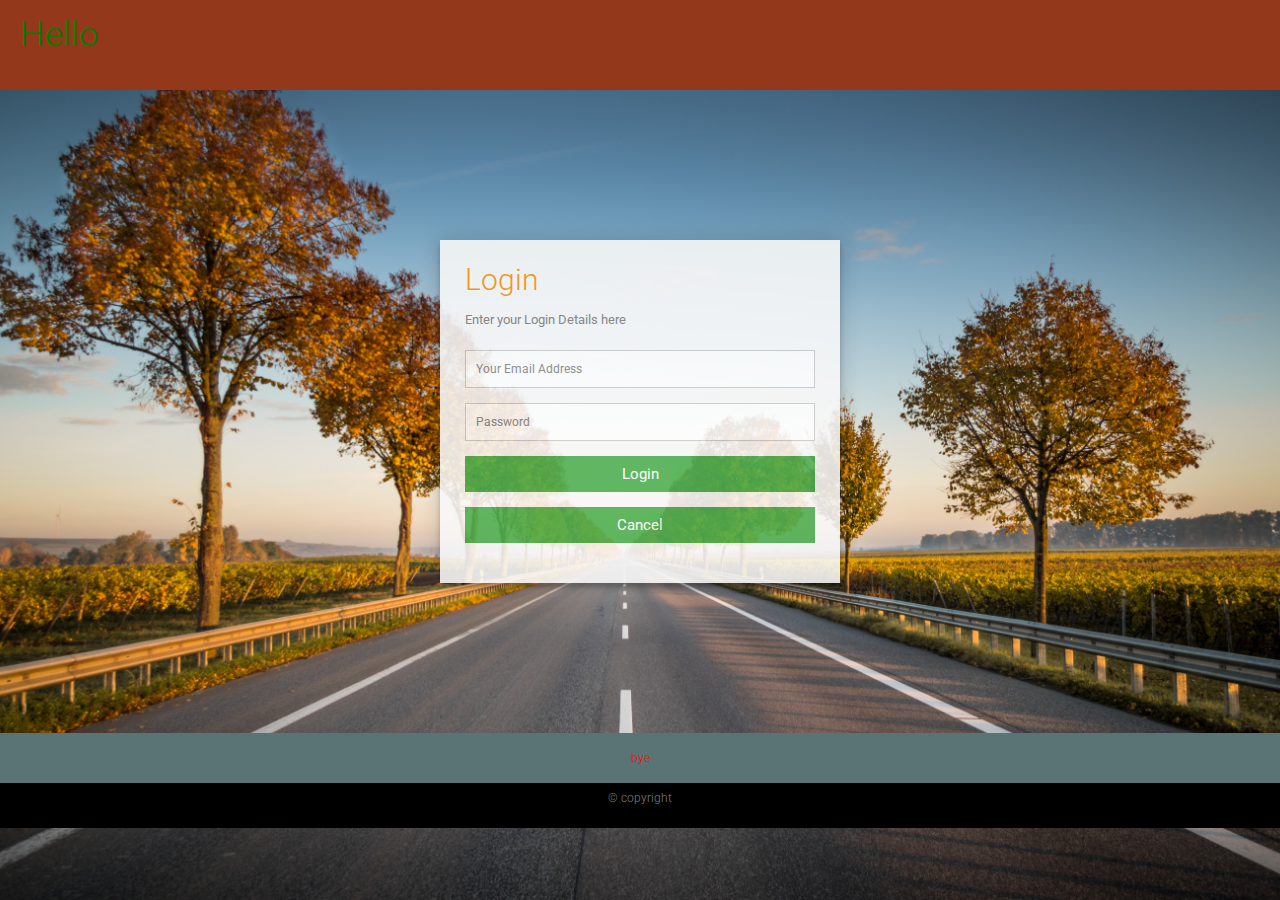
<file: Basic_project_ui/login.html>
<html>
<link rel="stylesheet" type="text/css" href="login.css" />
<link rel="stylesheet" type="text/css" href="basicstruct.css" />


<head>
<title>
</title>
</head>
<body>
<header>Hello</header>
<div class="container" id="hi">  
  <form id="contact" action="" method="post">
    <h3>Login</h3>
    <h4>Enter your Login Details here</h4>
  
    <fieldset>
      <input placeholder="Your Email Address" type="email" tabindex="2" required>
    </fieldset>
	<fieldset>
      <input placeholder="Password" type="password" tabindex="2" required>
    </fieldset>
	
    <fieldset>
      <button name="submit" type="submit" id="contact-submit" data-submit="...Sending">Login</button>
    </fieldset>
    <fieldset>
      <button name="cancel" type="submit" id="contact-submit" data-submit="...Sending">Cancel</button>
    </fieldset>
   
  </form>
</div>

<footer>bye</footer>
<div class="fo">&copy; copyright</div>
</body>
</html>
</file>
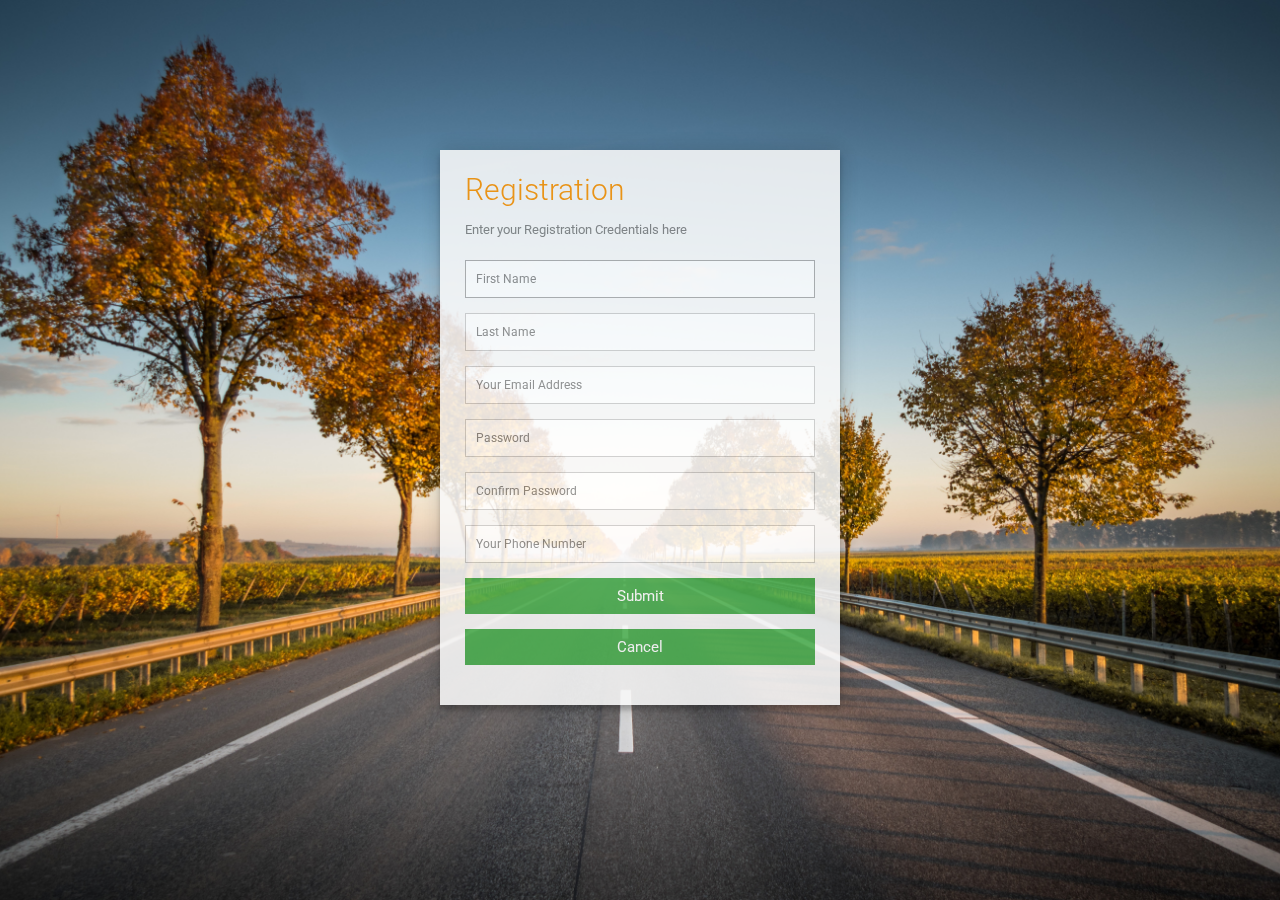
<file: Basic_project_ui/signup.html>
<html>
<link rel="stylesheet" type="text/css" href="login.css" />

<head>
<title>
</title>
</head>
<body>

<div class="container" id="hi">  
  <form id="contact" action="" method="post">
    <h3>Registration</h3>
    <h4>Enter your Registration Credentials here</h4>
    <fieldset>
      <input placeholder="First Name" type="text" tabindex="1" required autofocus>
    </fieldset>
	<fieldset>
      <input placeholder="Last Name" type="text" tabindex="1" required autofocus>
    </fieldset>
    <fieldset>
      <input placeholder="Your Email Address" type="email" tabindex="2" required>
    </fieldset>
	<fieldset>
      <input placeholder="Password" type="password" tabindex="2" required>
    </fieldset>
	<fieldset>
      <input placeholder="Confirm Password" type="password" tabindex="2" required>
    </fieldset>
    <fieldset>
      <input placeholder="Your Phone Number" type="tel" tabindex="3" required>
    </fieldset>
    <fieldset>
      <button name="submit" type="submit" id="contact-submit" data-submit="...Sending">Submit</button>
    </fieldset>
    <fieldset>
      <button name="cancel" type="submit" id="contact-submit" data-submit="...Sending">Cancel</button>
    </fieldset>
   
  </form>
</div>


</body>
</html>
</file>
<file: Basic_project_ui/login.css>
@import url(https://fonts.googleapis.com/css?family=Roboto:400,300,600,400italic);
* {
  margin: 0;
  padding: 0;
  box-sizing: border-box;
  -webkit-box-sizing: border-box;
  -moz-box-sizing: border-box;
  -webkit-font-smoothing: antialiased;
  -moz-font-smoothing: antialiased;
  -o-font-smoothing: antialiased;
  font-smoothing: antialiased;
  text-rendering: optimizeLegibility;
}

body {
  font-family: "Roboto", Helvetica, Arial, sans-serif;
  font-weight: 300;
  font-size: 12px;
  line-height: 30px;
  color: #777;
  background-image: url("road1.jpg");
  background-size:     cover;                      
    background-repeat:   no-repeat;
    background-position: center center; 
  
}

.container {
  max-width: 400px;
  width: 100%;
  margin: 0 auto;
  position: relative;  
  opacity: 0.88;
  
 
}

#contact input[type="text"],
#contact input[type="email"],
#contact input[type="tel"],
#contact input[type="password"],
#contact button[type="submit"] {
  font: 400 12px/16px "Roboto", Helvetica, Arial, sans-serif;
}

#contact {
  background: #F9F9F9;
  padding: 25px;
  margin: 150px 0;
  box-shadow: 0 0 20px 0 rgba(0, 0, 0, 0.2), 0 5px 5px 0 rgba(0, 0, 0, 0.24);
}

#contact h3 {
  display: block;
  font-size: 30px;
  font-weight: 300;
  margin-bottom: 10px;
  color: #fc9403;
}

#contact h4 {
  margin: 5px 0 15px;
  display: block;
  font-size: 13px;
  font-weight: 400;
  color: grey;
}

fieldset {
  border: medium none !important;
  margin: 0 0 10px;
  min-width: 100%;
  padding: 0;
  width: 100%;
}

#contact input[type="text"],
#contact input[type="email"],
#contact input[type="tel"],
#contact input[type="password"]
{
  width: 100%;
  border: 1px solid #ccc;
  background: #FFF;
  margin: 0 0 5px;
  padding: 10px;
}

#contact input[type="text"]:hover,
#contact input[type="email"]:hover,
#contact input[type="tel"]:hover,
#contact input[type="password"]:hover,
#contact textarea:hover {
  -webkit-transition: border-color 0.3s ease-in-out;
  -moz-transition: border-color 0.3s ease-in-out;
  transition: border-color 0.3s ease-in-out;
  border: 1px solid #aaa;
}

#contact textarea {
  height: 100px;
  max-width: 100%;
  resize: none;
}

#contact button[type="submit"] {
  cursor: pointer;
  width: 100%;
  border: none;
  background: #4CAF50;
  color: #FFF;
  margin: 0 0 5px;
  padding: 10px;
  font-size: 15px;
}

#contact button[type="submit"]:hover {
  background: #43A047;
  -webkit-transition: background 0.3s ease-in-out;
  -moz-transition: background 0.3s ease-in-out;
  transition: background-color 0.3s ease-in-out;
}

#contact button[type="submit"]:active {
  box-shadow: inset 0 1px 3px rgba(0, 0, 0, 0.5);
}


#contact input:focus,
#contact textarea:focus {
  outline: 0;
  border: 1px solid #aaa;
}

::-webkit-input-placeholder {
  color: #888;
}

:-moz-placeholder {
  color: #888;
}

::-moz-placeholder {
  color: #888;
}

:-ms-input-placeholder {
  color: #888;
}
</file>
<file: Basic_project_ui/basicstruct.css>
@import url(https://fonts.googleapis.com/css?family=Roboto:400,300,600,400italic);

header {
  background-color: #94381c;
  padding: 20px;
  height: 10%;
  text-align: left;
  font-size: 35px;
  color: green;
  font-family: "Roboto", Helvetica, Arial, sans-serif;
  font-weight: 300;
  
}

footer {
  background-color: #5a7475;
  padding: 10px;
  text-align: center;
  color: red;

  font-family: "Roboto", Helvetica, Arial, sans-serif;
  font-weight: 300;
}

.fo{
	background-color: #000000;
	height: 5%;
	width: 100%;
	text-align: center;
	color: grey;

        font-family: "Roboto", Helvetica, Arial, sans-serif;
  font-weight: 300;

}
</file>
